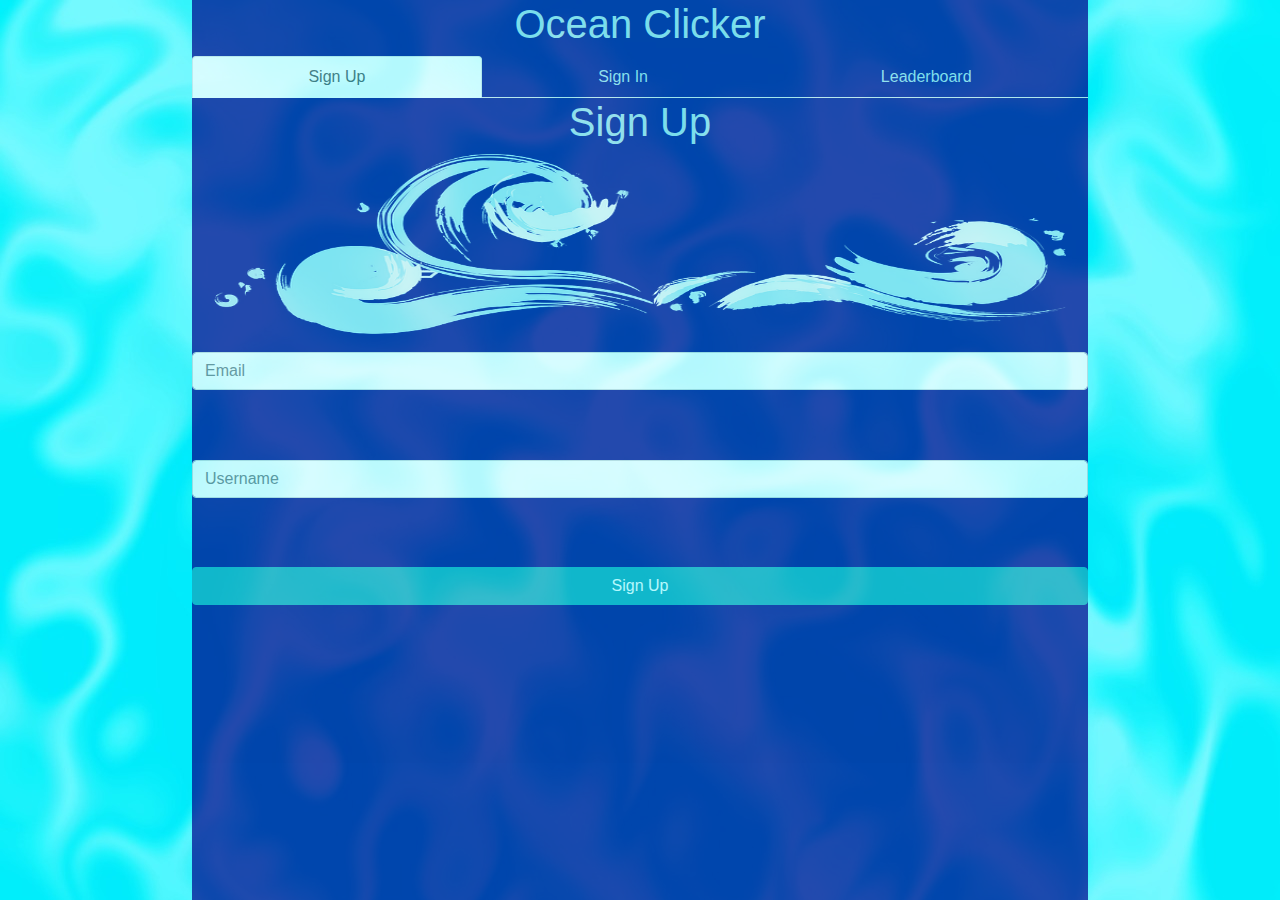
<file: sandbox/watson/index.html>
<link rel="stylesheet" href="https://stackpath.bootstrapcdn.com/bootstrap/4.5.2/css/bootstrap.min.css" integrity="sha384-JcKb8q3iqJ61gNV9KGb8thSsNjpSL0n8PARn9HuZOnIxN0hoP+VmmDGMN5t9UJ0Z" crossorigin="anonymous">
<link rel="stylesheet" href="./assets/index.css">
<title>Ocean Clicker</title>
<body class="text-center">
    <div id="menu">
        <h1>Ocean Clicker</h1>
        <ul class="nav nav-tabs nav-fill" id="tabs" role="tablist">
            <li class="nav-item">
              <a class="nav-link active" id="signUp-tab" data-toggle="tab" href="#signUp" role="tab" aria-controls="signUp" aria-selected="true">Sign Up</a>
            </li>
            <li class="nav-item">
              <a class="nav-link" id="signIn-tab" data-toggle="tab" href="#signIn" role="tab" aria-controls="signIn" aria-selected="false">Sign In</a>
            </li>
            <li class="nav-item">
              <a class="nav-link" id="leaderboard-tab" data-toggle="tab" href="#leaderboard" role="tab" aria-controls="leaderboard" aria-selected="false">Leaderboard</a>
            </li>
          </ul>
        <div class="tab-content" id="tabContent">
            <div class="tab-pane fade show active" id="signUp" role="tabpanel" aria-labelledby="signUp-tab">
                <h1>Sign Up</h1>
                <image src="./images/wave.png" class="seperator">
                <div class="input-group mb-3 spaced">
                    <input type="text" class="form-control" placeholder="Email" aria-label="Email" aria-describedby="basic-addon1">
                </div>
                <div class="input-group mb-3 spaced">
                    <input type="text" class="form-control" placeholder="Username" aria-label="Username" aria-describedby="basic-addon1">
                </div>
                <div class="input-group mb-3 spaced">
                    <button type="button" class="btn btn-info btn-block">Sign Up</button>
                </div>
            </div>
            <div class="tab-pane fade" id="signIn" role="tabpanel" aria-labelledby="signIn-tab">
                <h1>Sign In</h1>
                <image src="./images/wave.png" class="seperator">
                <div class="input-group mb-3 spaced">
                    <input type="text" class="form-control" placeholder="Email" aria-label="Email" aria-describedby="basic-addon1">
                </div>
                <div class="input-group mb-3 spaced">
                    <input type="text" class="form-control" placeholder="Username" aria-label="Username" aria-describedby="basic-addon1">
                </div>
                <div class="input-group mb-3 spaced">
                    <button type="button" class="btn btn-info btn-block">Sign In</button>
                </div>
            </div>
            <div class="tab-pane fade" id="leaderboard" role="tabpanel" aria-labelledby="leaderboard-tab">
                <h1>Leaderboard</h1>
                <h3>Top 5 Clickers</h3>
                {{ Username }} <br>
                <div class="progress">
                    <div class="progress-bar progress-bar-striped progress-bar-animated" role="progressbar" aria-valuenow="100" aria-valuemin="0" aria-valuemax="100" style="width: 100%">100</div>
                </div>
                USERNAME: <br>
                <div class="progress">
                    <div class="progress-bar bg-danger progress-bar-striped progress-bar-animated" role="progressbar" aria-valuenow="94" aria-valuemin="0" aria-valuemax="100" style="width: 94%">94</div>
                </div>
                USERNAME: <br>
                <div class="progress">
                    <div class="progress-bar bg-success progress-bar-striped progress-bar-animated" role="progressbar" aria-valuenow="85" aria-valuemin="0" aria-valuemax="100" style="width: 85%">85</div>
                </div>
                USERNAME: <br>
                <div class="progress">
                    <div class="progress-bar progress-bar-striped progress-bar-animated" role="progressbar" aria-valuenow="62" aria-valuemin="0" aria-valuemax="100" style="width: 62%">62</div>
                </div>
                USERNAME: <br>
                <div class="progress">
                    <div class="progress-bar bg-danger progress-bar-striped progress-bar-animated" role="progressbar" aria-valuenow="10" aria-valuemin="0" aria-valuemax="100" style="width: 10%">10</div>
                </div>
            </div>
        </div>
    </div>
<script src="https://code.jquery.com/jquery-3.5.1.slim.min.js" integrity="sha384-DfXdz2htPH0lsSSs5nCTpuj/zy4C+OGpamoFVy38MVBnE+IbbVYUew+OrCXaRkfj" crossorigin="anonymous"></script>
<script src="https://cdn.jsdelivr.net/npm/popper.js@1.16.1/dist/umd/popper.min.js" integrity="sha384-9/reFTGAW83EW2RDu2S0VKaIzap3H66lZH81PoYlFhbGU+6BZp6G7niu735Sk7lN" crossorigin="anonymous"></script>
<script src="https://stackpath.bootstrapcdn.com/bootstrap/4.5.2/js/bootstrap.min.js" integrity="sha384-B4gt1jrGC7Jh4AgTPSdUtOBvfO8shuf57BaghqFfPlYxofvL8/KUEfYiJOMMV+rV" crossorigin="anonymous"></script>
</body>
</file>
<file: sandbox/watson/assets/index.css>
body
{
    color: lightblue;
    background-image: url("./../images/water.jpg");
}

#menu
{
    margin: auto;
    height: 100%;
    width: 70%;
    background-color: darkblue;
    opacity: 70%;
}

a:link
{
    color: lightblue;
}

a:visited
{
    color: violet;
}

.seperator
{
    width: 95%;
    height: 20%;
}

.spaced
{
    padding-top: 2%;
    padding-bottom: 4%;
}
</file>
